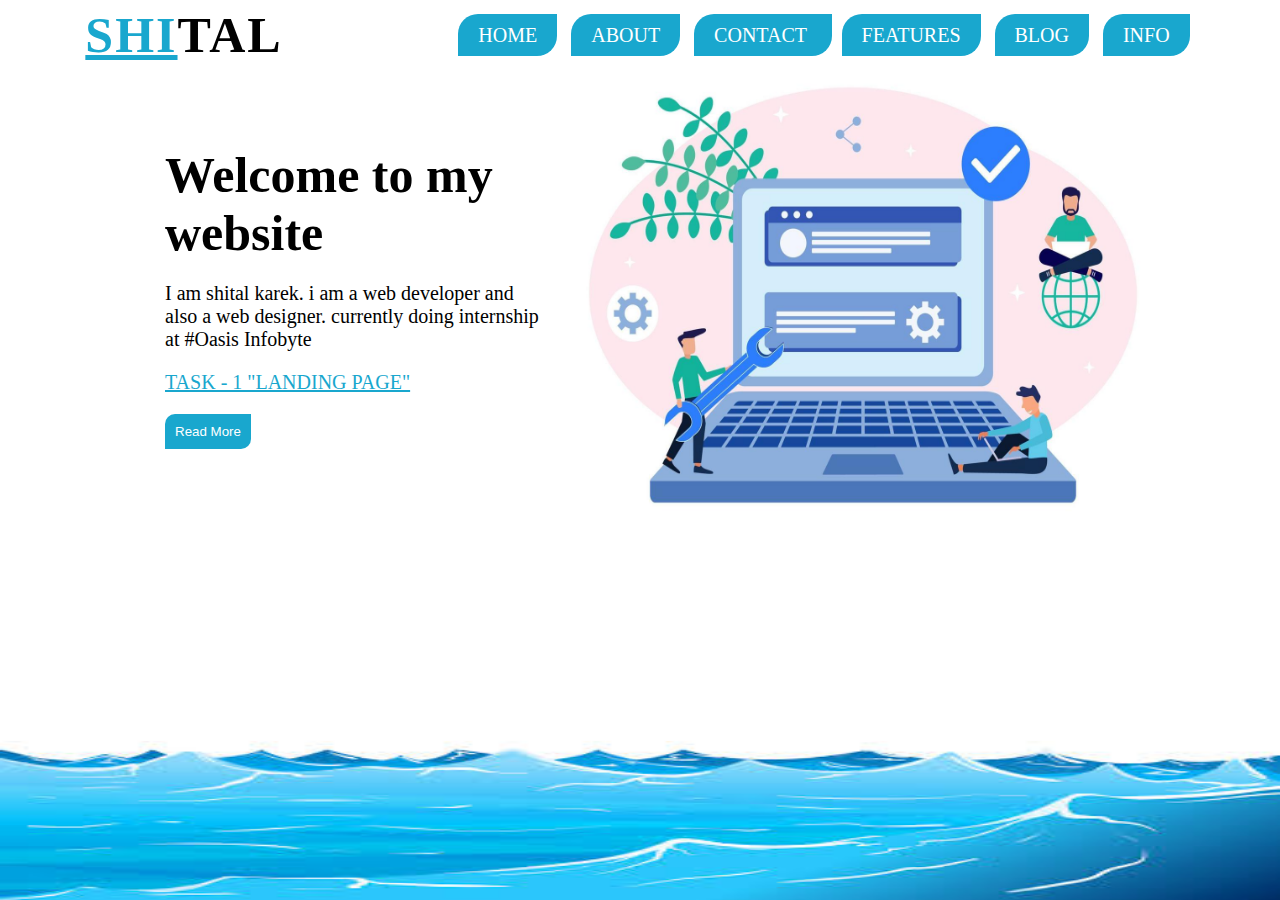
<file: index.html>
<!DOCTYPE html>
<html lang="en">

<head>
    <meta charset="UTF-8">
    <meta http-equiv="X-UA-Compatible" content="IE=edge">
    <meta name="viewport" content="width=device-width, initial-scale=1.0">
    <link rel="stylesheet" href="style.css">

    <title>Landing Page</title>
</head>

<body>

    <header>

        <nav>

            <div class="logo">
                <span>SHI</span>TAL
            </div>

            <div class="menu">
                <a href="#" style="color:white; background-color:#19A7CE;">HOME</a>
                <a href="#" style="color:white; background-color:#19A7CE;">ABOUT</a>
                <a href="/contact.html"  style="color:white; background-color:#19A7CE">CONTACT </a>
                <a href="#" style="color:white; background-color:#19A7CE;">FEATURES</a>
                <a href="#" style="color:white; background-color:#19A7CE;">BLOG</a>
                <a href="#" style="color:white; background-color:#19A7CE;">INFO</a>
            </div>

        </nav>



        <div class="container">


            <div class="left">
                <h1>Welcome to my website</h1>
                <p>I am shital karek. i am a web developer and also a web designer. currently doing internship at #Oasis Infobyte</p>
                <P class="task1">TASK - 1  "LANDING PAGE"</P>
                <button> Read More</button>
            </div>

            <div class="right">
                <img src="/right2.png" alt="">
            </div>

        </div>


    </header>

















    <script src="/index.js"></script>
</body>

</html>
</file>
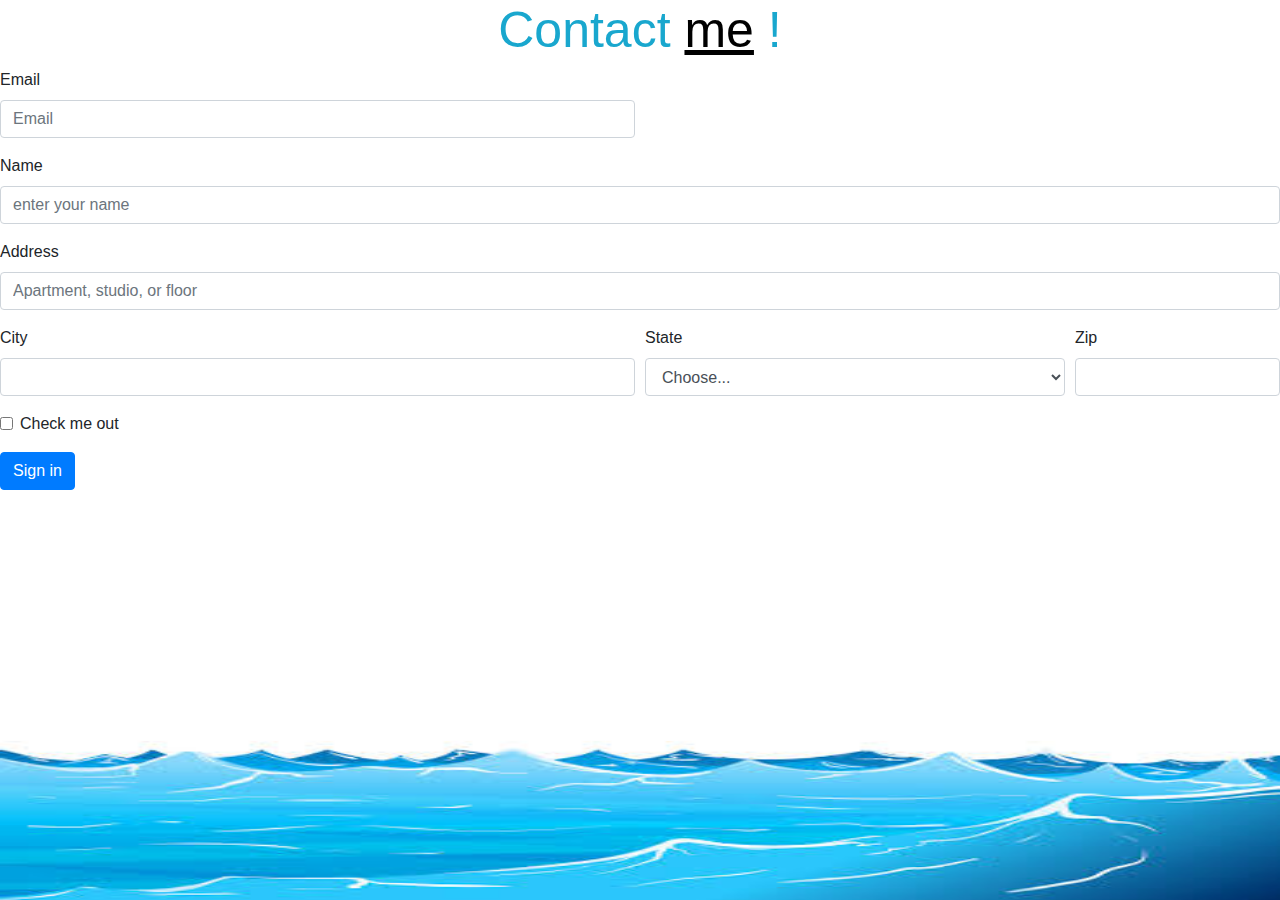
<file: contact.html>
<!doctype html>
<html lang="en">
  <head>
    <!-- Required meta tags -->
    <meta charset="utf-8">
    <meta name="viewport" content="width=device-width, initial-scale=1, shrink-to-fit=no">

    <!-- Bootstrap CSS -->
    <link rel="stylesheet" href="https://cdn.jsdelivr.net/npm/bootstrap@4.0.0/dist/css/bootstrap.min.css" integrity="sha384-Gn5384xqQ1aoWXA+058RXPxPg6fy4IWvTNh0E263XmFcJlSAwiGgFAW/dAiS6JXm" crossorigin="anonymous">

    <style>
       body{
        width: 100%;
    height: 100vh;
    background: url("/wave.png");
    background-position: bottom;
    background-size: 100% 20%;
    background-repeat: no-repeat;
       }
       h1{
        color:#19A7CE;
        font-size: 50px;
       }
       span{
        color: black;
        text-decoration:underline;
       }
    </style>

    <title>FORM FILL UP</title>
  </head>
  <body>
    <center>
        <h1> Contact  <span>me</span> !</h1>
    </center>
    <form>
        <div class="form-row">
          <div class="form-group col-md-6">
            <label for="inputEmail4">Email</label>
            <input type="email" class="form-control" id="inputEmail4" placeholder="Email">
          </div>
          
        </div>
        <div class="form-group">
          <label for="inputname">Name</label>
          <input type="text" class="form-control" id="inputname" placeholder="enter your name">
        </div>
        <div class="form-group">
          <label for="inputAddress2">Address </label>
          <input type="text" class="form-control" id="inputAddress" placeholder="Apartment, studio, or floor">
        </div>
        <div class="form-row">
          <div class="form-group col-md-6">
            <label for="inputCity">City</label>
            <input type="text" class="form-control" id="inputCity">
          </div>
          <div class="form-group col-md-4">
            <label for="inputState">State</label>
            <select id="inputState" class="form-control">
              <option selected>Choose...</option>
              <option>...</option>
            </select>
          </div>
          <div class="form-group col-md-2">
            <label for="inputZip">Zip</label>
            <input type="text" class="form-control" id="inputZip">
          </div>
        </div>
        <div class="form-group">
          <div class="form-check">
            <input class="form-check-input" type="checkbox" id="gridCheck">
            <label class="form-check-label" for="gridCheck">
              Check me out
            </label>
          </div>
        </div>
        <button type="submit" class="btn btn-primary">Sign in</button>
      </form>

   
  </body>
</html>
</file>
<file: style.css>
*{
    margin: 0;
    padding: 0;
    box-sizing: border-box;
}

header{
    width: 100%;
    height: 100vh;
    background: url("/wave.png");
    background-position: bottom;
    background-size: 100% 20%;
    background-repeat: no-repeat;
}

nav{
    display: flex;
    justify-content: space-around;
    align-items: center;
    height: 70px;
    /* border: 1px solid blue; */
}

.logo{
    font-size: 50px;
    font-weight: bold;
    letter-spacing: 2px;

}

.menu a{
    text-decoration: none;
    font-size: 20px;
    color: black;
    /* background-color: red; */
    padding: 10px 20px ;
    margin: 5px;
    border-radius: 20px 0px 20px 0px;

}

.menu a:hover{
    cursor: pointer;
    
}

.container{
    display: flex;
    justify-content: center;
    align-items: center;
}

.left, .right{
    flex-basis: 50%;
    /* border: 1px solid red; */

}

.left h1{
font-size: 50px;
/* padding-left: 70px; */
margin-bottom: 20px;

}

.left{
    max-width: 450px;
    padding-left: 70px;

}

.left p{
    font-size: 20px;
    margin-bottom: 20px;
}

button{

    background-color:#19A7CE ;
    padding: 10px;
    color: white;
    outline: none;
    border: none;
    border-radius: 10px 0px 10px 0px;
}

.right img{
    width: 90%;
    height: 450px;
    margin-left: 30px;
    
}
span{
 color:#19A7CE;
 text-decoration: underline;
}

.task1{
    color: #19A7CE;
    text-decoration: underline;
}
</file>
